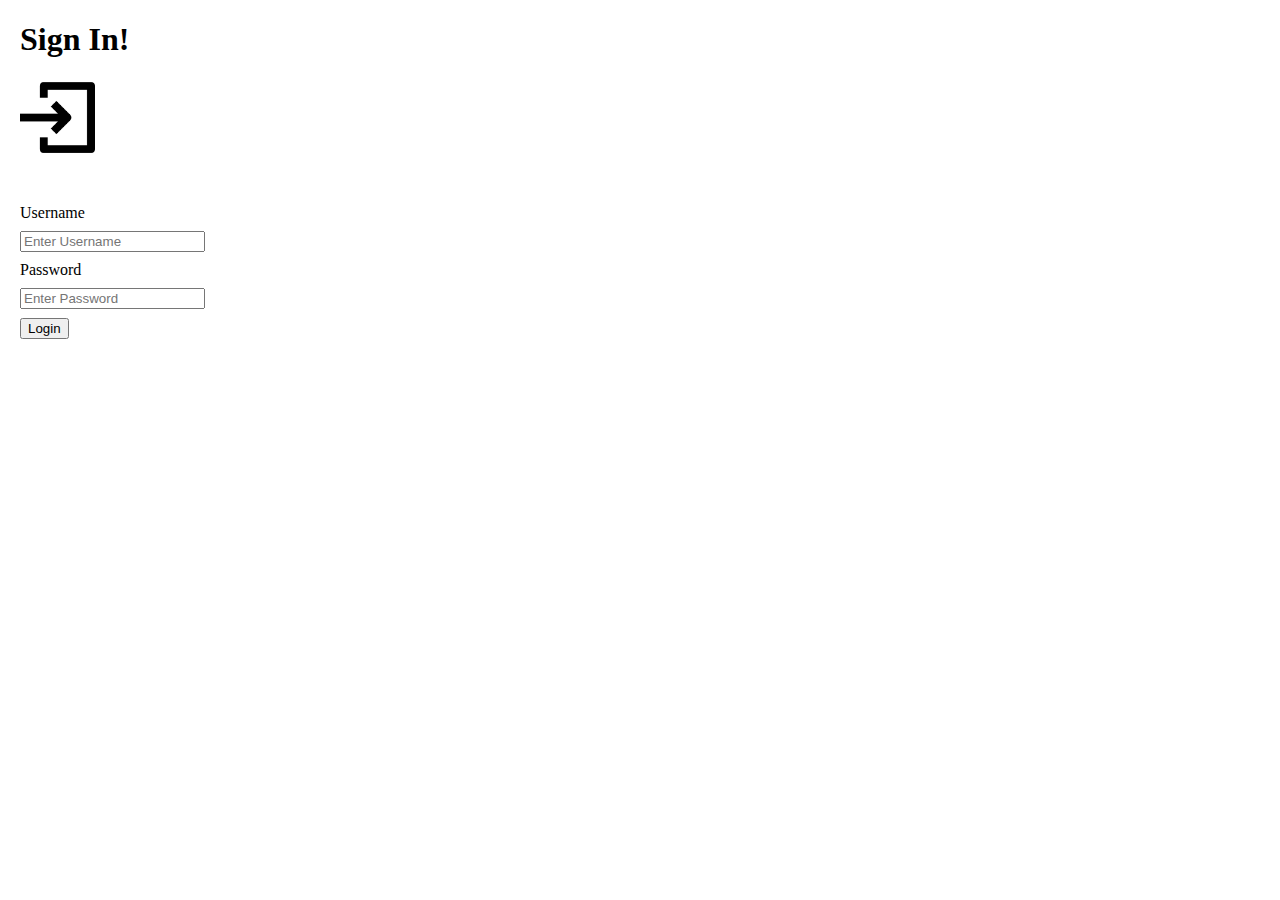
<file: index.html>
<!DOCTYPE html>
<html lang="en">

<head>
    <meta charset="UTF-8">
    <meta name="viewport" content="width=device-width, initial-scale=1.0">
    <link rel="stylesheet" href="css/style.css">
    <title>Safe content</title>
</head>

<body onload="onInit()">
    <div class="log-in-container"></div>

    <div class="secret-content-container"></div>

    <script src="js/services/util.service.js"></script>
    <script src="js/services/storage.service.js"></script>
    <script src="js/services/user-service.service.js"></script>
    <script src="js/admin.controller.js"></script>
    <script src="js/safe-content.controller.js"></script>
</body>

</html>
</file>
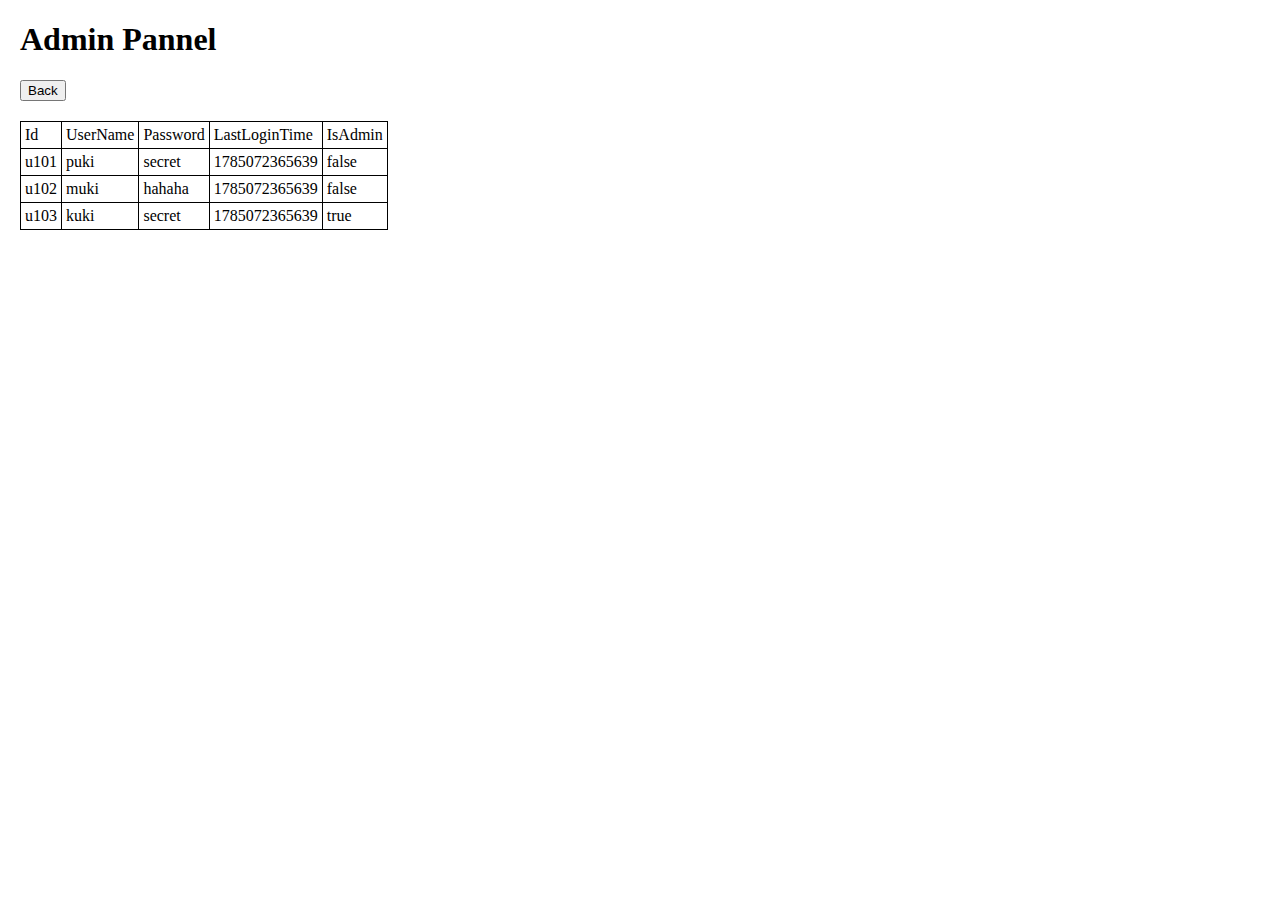
<file: admin.html>
<!DOCTYPE html>
<html lang="en">

<head>
    <meta charset="UTF-8">
    <meta name="viewport" content="width=device-width, initial-scale=1.0">
    <link rel="stylesheet" href="css/style.css">
    <title>Admin Pannel</title>
</head>

<body onload="onInit()">
    <header>
        <h1>Admin Pannel</h1>
        <button onclick="history.back()">Back</button>
    </header>

    <main>
        <table class="users-list">
            <thead>
                <td>Id</td>
                <td>UserName</td>
                <td>Password</td>
                <td>LastLoginTime</td>
                <td>IsAdmin</td>
            </thead>
            <tbody class="users-table-body"></tbody>
        </table>
    </main>

    <script src="js/services/util.service.js"></script>
    <script src="js/services/storage.service.js"></script>
    <script src="js/services/user-service.service.js"></script>
    <script src="js/safe-content.controller.js"></script>
    <script src="js/admin.controller.js"></script>

</body>

</html>
</file>
<file: css/style.css>
* {
    box-sizing: border-box;
}

body {
    margin: auto;
    /* text-align: center; */
    padding: 0 20px;

}

form {
    margin-top: 5vh;
    display: flex;
    flex-direction: column;
    align-items: start;
    gap: 1vh;
}

.hidden {
    display: none;
}

.log-in-img{
    height: 75px;
}

table{
    margin-top: 20px;
    border: 1px solid black;
    border-collapse: collapse;
}
tr, td {
    border: 1px solid black;

}
td{
    padding: 4px;
}
</file>
